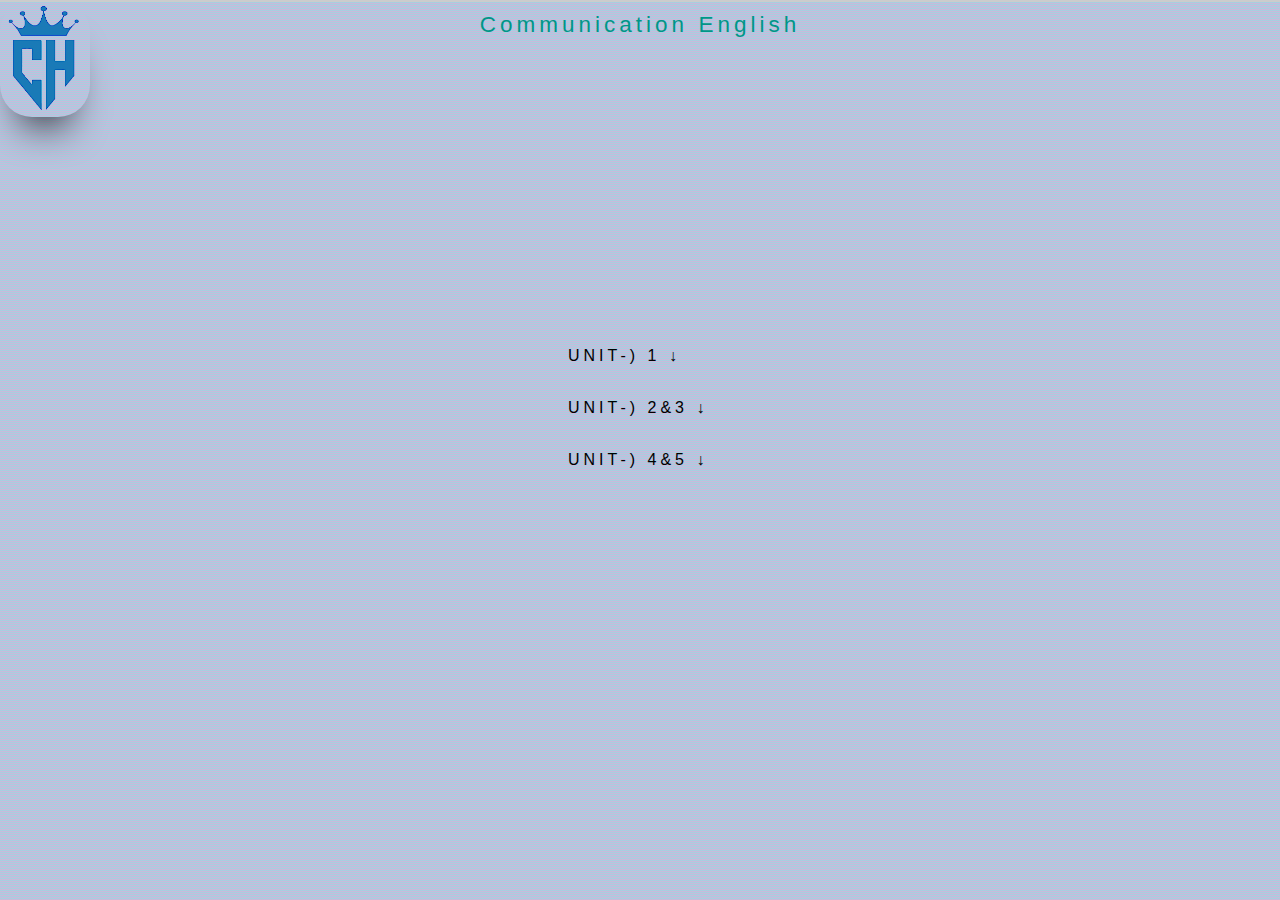
<file: eng.html>
<!DOCTYPE html>
<html lang="en">
<head>
    <meta charset="UTF-8">
    <meta http-equiv="X-UA-Compatible" content="IE=edge">
    <meta name="viewport" content="width=device-width, initial-scale=1.0">
    <link rel="stylesheet" href="style.css">
    <link rel="stylesheet" href="https://www.w3schools.com/w3css/4/w3.css">
    <title>CSE</title>
</head>
<body>
    <style>
      body{
        background-color: #afd9d5;
background-image: -webkit-linear-gradient(0deg, #D9AFD9 0%, #97D9E1 100%);
background-image: -moz-linear-gradient(0deg, #D9AFD9 0%, #97D9E1 100%);
background-image: -o-linear-gradient(0deg, #D9AFD9 0%, #97D9E1 100%);
background-image: linear-gradient(0deg, #D9AFD9 0%, #97D9E1 100%);

      }
.size{
    font-size: 150%;
}
    </style>
    <div class="w3-bar w3-border w3-light-grey">
     
        <a class="w3-bar-item w3-text-teal w3-display-topmiddle w3-wide size w3-container ">Communication English</a>
       <img  class="w3-display-topleft w3-round-xxlarge logo1 w3-animate-opacity shad" src="Untitled-PhotoRoom Background Removed.png">
    </div>
    <style>
        body {
          font-family: Arial, Helvetica, sans-serif;
        }
        
        .navbar {
          background-color: #333;
        }
        
        .navbar a {
          float: left;
          font-size: 16px;
          color: white;
          text-align: center;
          padding: 14px 16px;
          text-decoration: none;
        }
        
        .dropdown {
          float: left;
          overflow: hidden;
        }
        
        .dropdown .dropbtn {
          font-size: 16px;  
          border: none;
          outline: none;
          
          padding: 14px 16px;
          background-color: inherit;
          font-family: inherit;
          margin: 0;
        }
        
        .navbar a:hover, .dropdown:hover .dropbtn {
          background-color:#C85C8E;
        }
        
        .dropdown-content {
          display: none;
          position: absolute;
          background-color: #f9f9f9;
          min-width: 160px;
          box-shadow: 0px 8px 16px 0px rgba(0,0,0,0.2);
          z-index: 1;
        }
        
        .dropdown-content a {
          float: none;
          color: black;
          padding: 12px 16px;
          text-decoration: none;
          display: block;
          text-align: left;
        }
        
        .dropdown-content a:hover {
          background-color: #ddd;
        }
        
        .dropdown:hover .dropdown-content {
          display: block;
        }
        </style>
        </head>
        <body>
        <ul class="li1" style="text-decoration: none;">
        <div class="navbar  w3-animate-left   w3-round-large ">
          <div class="dropdown">
            <button class="dropbtn w3-wide">UNIT-) 1 &darr;
              <i class="fa fa-caret-down"></i>
            </button>
            <div class="dropdown-content">
              <a href="https://drive.google.com/drive/folders/1Dqsg1euHj6fNIR5OdRMhVp181LKIealC?usp=share_link">Materials</a>
            
            </div>
          </div> 
        </div>
        <br>
        <br>  
        <div class="navbar   w3-wide w3-animate-right">
          <div class="dropdown">
            <button class="dropbtn w3-wide">UNIT-) 2&3 &darr;
              <i class="fa fa-caret-down"></i>
            </button>
            <div class="dropdown-content">
              <a href="https://drive.google.com/drive/folders/1DzwVyK0wHvwus9pGhWn6diw_SErb7b8h?usp=share_link">Materials</a>
            </div>
          </div> 
        </div>
        <br>
      
        
    
          <div class="navbar  w3-wide w3-animate-bottom">
            <div class="dropdown">
              <button class="dropbtn w3-wide">UNIT-) 4&5 &darr;
                <i class="fa fa-caret-down"></i>
              </button>
              <div class="dropdown-content">
                <a href="https://drive.google.com/drive/folders/1GpaVhgmyhe0eXTfGWDLbNbYETEiTkuH2?usp=share_link">Materials</a>

              </div>
            </div> 
          </div>



          
        </ul>
</body>
</html>
</file>
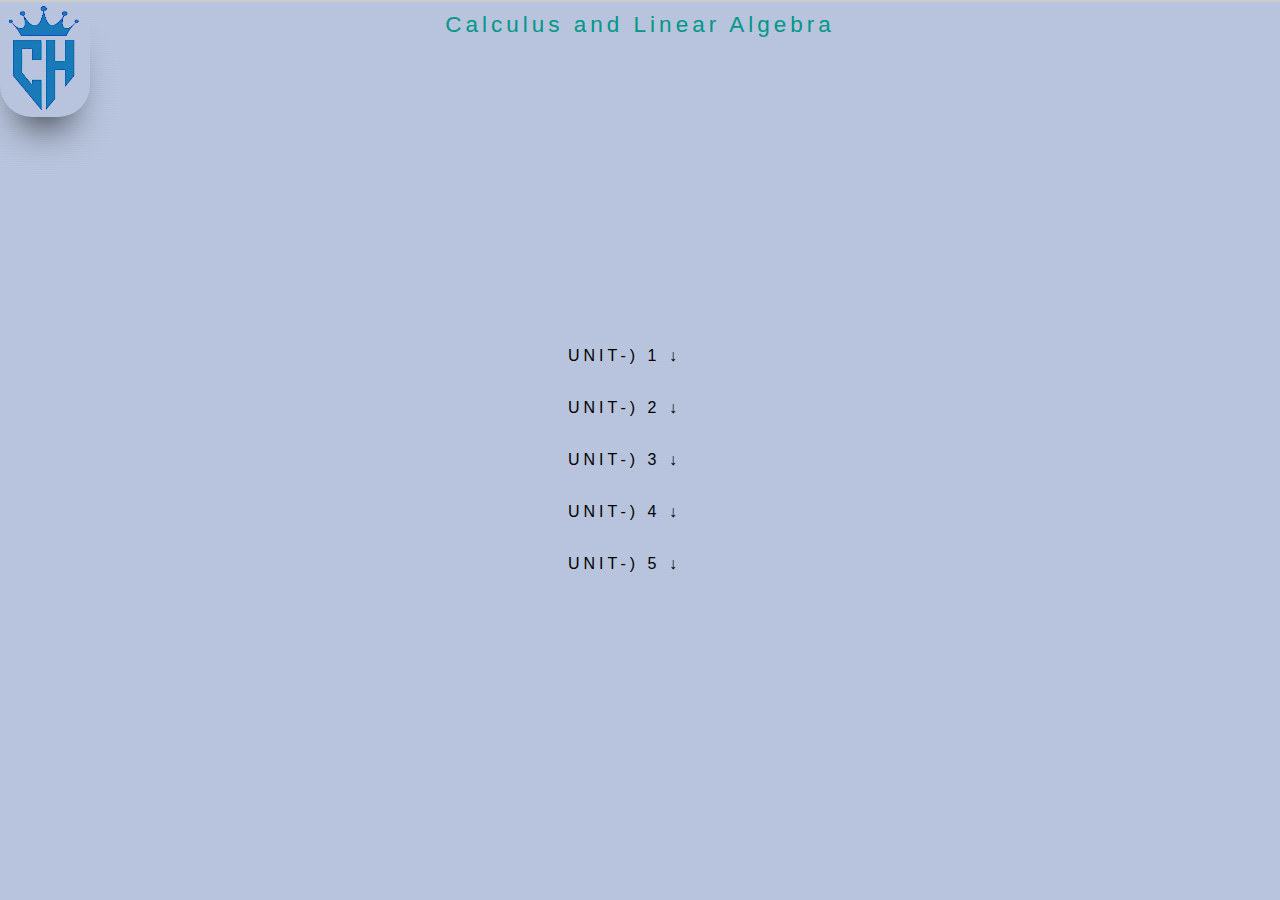
<file: maths.html>
<!DOCTYPE html>
<html lang="en">
<head>
    <meta charset="UTF-8">
    <meta http-equiv="X-UA-Compatible" content="IE=edge">
    <meta name="viewport" content="width=device-width, initial-scale=1.0">
    <link rel="stylesheet" href="style.css">
    <link rel="stylesheet" href="https://www.w3schools.com/w3css/4/w3.css">
    <title>CSE</title>
</head>
<body>
    <style>
      body{
        background-color: #D9AFD9;
background-image: -webkit-linear-gradient(0deg, #D9AFD9 0%, #97D9E1 100%);
background-image: -moz-linear-gradient(0deg, #D9AFD9 0%, #97D9E1 100%);
background-image: -o-linear-gradient(0deg, #D9AFD9 0%, #97D9E1 100%);
background-image: linear-gradient(0deg, #D9AFD9 0%, #97D9E1 100%);

      }
.size{
    font-size: 150%;
}
    </style>
    <div class="w3-bar w3-border w3-light-grey">
     
        <a class="w3-bar-item w3-text-teal w3-display-topmiddle w3-wide size w3-container ">Calculus and Linear Algebra</a>
       <img  class="w3-display-topleft w3-round-xxlarge logo1 w3-animate-opacity shad" src="Untitled-PhotoRoom Background Removed.png">
    </div>
    <style>
        body {
          font-family: Arial, Helvetica, sans-serif;
        }
        
        .navbar {
          background-color: #333;
        }
        
        .navbar a {
          float: left;
          font-size: 16px;
          color: white;
          text-align: center;
          padding: 14px 16px;
          text-decoration: none;
        }
        
        .dropdown {
          float: left;
          overflow: hidden;
        }
        
        .dropdown .dropbtn {
          font-size: 16px;  
          border: none;
          outline: none;
          
          padding: 14px 16px;
          background-color: inherit;
          font-family: inherit;
          margin: 0;
        }
        
        .navbar a:hover, .dropdown:hover .dropbtn {
          background-color:#C85C8E;
        }
        
        .dropdown-content {
          display: none;
          position: absolute;
          background-color: #f9f9f9;
          min-width: 160px;
          box-shadow: 0px 8px 16px 0px rgba(0,0,0,0.2);
          z-index: 1;
        }
        
        .dropdown-content a {
          float: none;
          color: black;
          padding: 12px 16px;
          text-decoration: none;
          display: block;
          text-align: left;
        }
        
        .dropdown-content a:hover {
          background-color: #ddd;
        }
        
        .dropdown:hover .dropdown-content {
          display: block;
        }
        </style>
        </head>
        <body>
        <ul class="li1" style="text-decoration: none;">
        <div class="navbar  w3-animate-left   w3-round-large ">
          <div class="dropdown w3-wide">
            <button class="dropbtn w3-wide">UNIT-) 1 &darr;
              <i class="fa fa-caret-down"></i>
            </button>
            <div class="dropdown-content ">
              <a href="https://drive.google.com/drive/folders/1D2gVa1jnXUK94GyLDktSEsObxgvGKwFz?usp=share_link">Materials</a>
            
            </div>
          </div> 
        </div>
        
        <div class="navbar   w3-wide w3-animate-right">
          <div class="dropdown">
            <button class="dropbtn w3-wide">UNIT-) 2 &darr;
              <i class="fa fa-caret-down"></i>
            </button>
            <div class="dropdown-content">
              <a href="https://drive.google.com/file/d/1D0rPqoFDWyceot00h8UwJAq1fI5Ywk7W/view?usp=share_link">Materials</a>
            </div>
          </div> 
        </div>
        
      
        
    
          <div class="navbar  w3-wide w3-animate-bottom">
            <div class="dropdown">
              <button class="dropbtn w3-wide">UNIT-) 3 &darr;
                <i class="fa fa-caret-down"></i>
              </button>
              <div class="dropdown-content">
                <a href="https://drive.google.com/file/d/1D0-QN5CzCR5yYNd6eKxQ7hp3Xp7laiJV/view?usp=share_link">Materials</a>

              </div>
            </div> 
          </div>

          <div class="navbar  w3-wide w3-animate-bottom">
            <div class="dropdown">
              <button class="dropbtn w3-wide">UNIT-) 4 &darr;
                <i class="fa fa-caret-down"></i>
              </button>
              <div class="dropdown-content">
                <a href="https://drive.google.com/file/d/1KPczK-I5UhyyF4QXims0xWLr0yLXhFX0/view?usp=share_link">Materials</a>

              </div>
            </div> 
          </div>

          <div class="navbar  w3-wide w3-animate-bottom">
            <div class="dropdown">
              <button class="dropbtn w3-wide">UNIT-) 5 &darr;
                <i class="fa fa-caret-down"></i>
              </button>
              <div class="dropdown-content">
                <a href="https://drive.google.com/file/d/1KE3EW1PBjSE8WGRINZPxzK9dwfbsPCXN/view?usp=share_link">Materials</a>

              </div>
            </div> 
          </div>



          
        </ul>
</body>
</html>
</file>
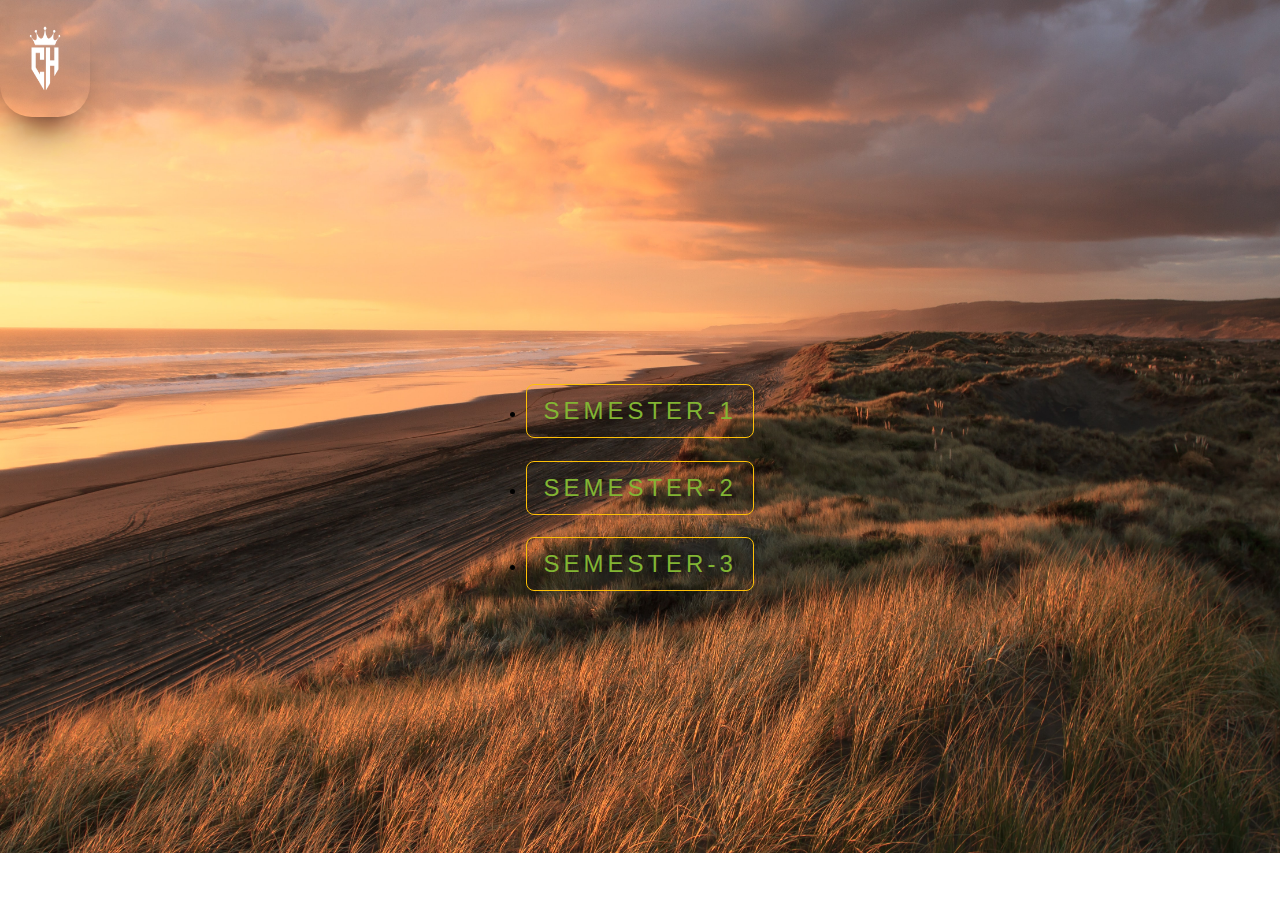
<file: page.html>
<!DOCTYPE html>
<html lang="en">
<head>
    <meta charset="UTF-8">
    <meta http-equiv="X-UA-Compatible" content="IE=edge">
    <meta name="viewport" content="width=device-width, initial-scale=1.0">
    <link rel="stylesheet" href="https://www.w3schools.com/w3css/4/w3.css">
    <link rel="stylesheet" href="style.css">
    <title>Document</title>
</head>
<body>
   <style>
    body{
        background-image: url("petr-vysohlid-9fqwGqGLUxc-unsplash.jpg");
        background-repeat: no-repeat;
        background-size: cover;
    
    }
   </style>
   
    <! logo>
    <div class="w3-bar  w3-light-grey w3-mobile">
       <img  class="w3-display-topleft w3-round-xxlarge logo w3-animate-opacity size1 shad" src="ch-logo-monogram-emblem-style-with-crown-shape-design-template-free-vector-PhotoRoom.png-PhotoRoom.png">
    </div>


    <div class="li2">
        <ul>
            <li>
                <a href="page1.html" style="text-decoration: none;">
                    <button class="w3-btn w3-block w3-wide  w3-animate-right w3-hover-text-white w3-round-large time col font_size w3-border-amber w3-border">SEMESTER-1</button></li>
                    </a>
            </li>
            <br>
            <li>
                <a href="#" style="text-decoration: none;">
                    <button class="w3-btn w3-block w3-wide  w3-animate-left w3-hover-text-white w3-round-large time col font_size w3-border-amber w3-border">SEMESTER-2</button></li>
                    </a>
            </li>
            <br>
            <li>
                <a href="#" style="text-decoration: none;">
                    <button class="w3-btn w3-block w3-wide  w3-animate-bottom  w3-hover-text-white w3-round-large time col font_size  w3-border-amber w3-border">SEMESTER-3</button></li>
                    </a>
            </li>
        </ul>
    </div>




</body>
</html>
</file>
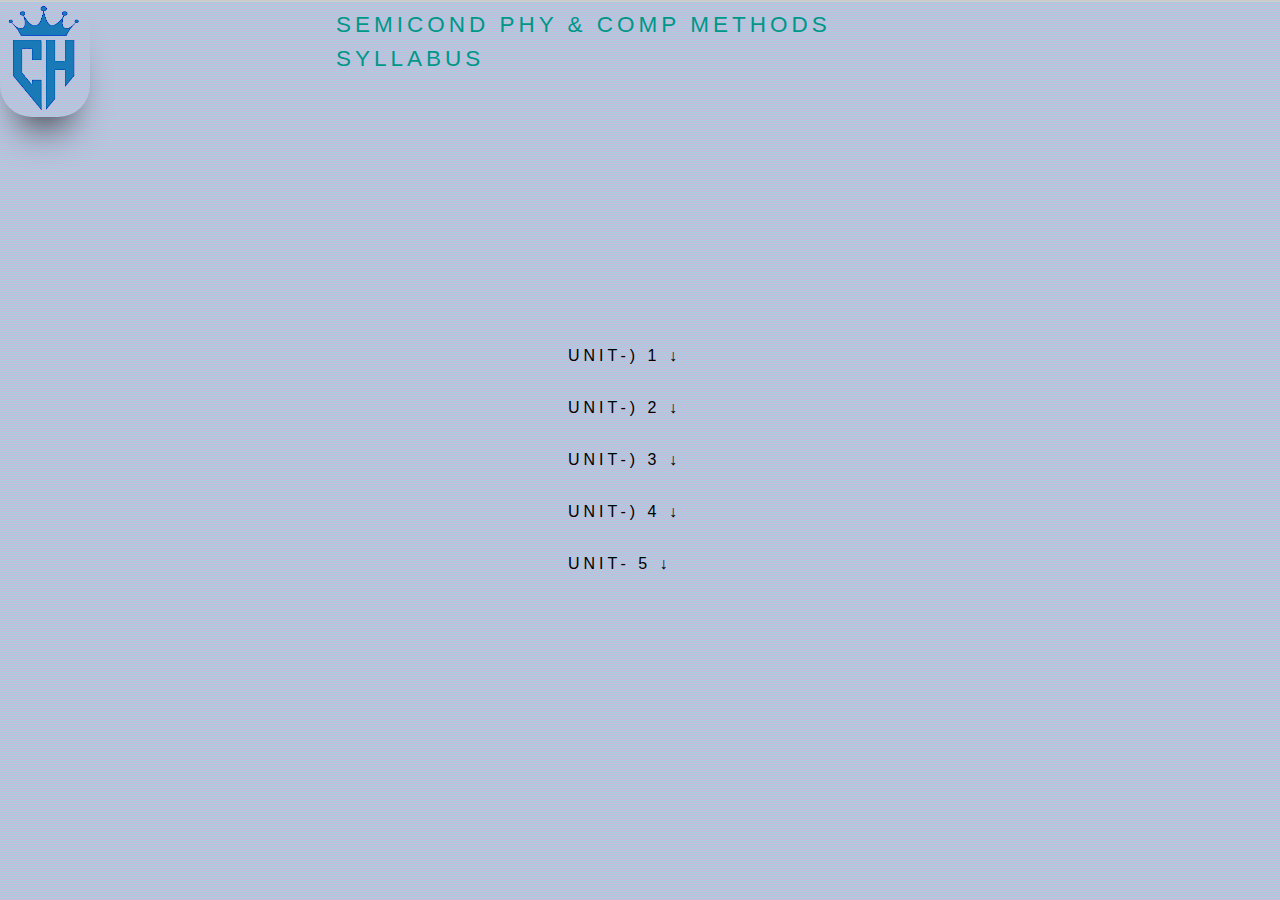
<file: phy.html>
<!DOCTYPE html>
<html lang="en">
<head>
    <meta charset="UTF-8">
    <meta http-equiv="X-UA-Compatible" content="IE=edge">
    <meta name="viewport" content="width=device-width, initial-scale=1.0">
    <link rel="stylesheet" href="style.css">
    <link rel="stylesheet" href="https://www.w3schools.com/w3css/4/w3.css">
    
    <title>CSE</title>
</head>
<body>
    <style>
      body{
        background-color: #D9AFD9;
background-image: -webkit-linear-gradient(0deg, #D9AFD9 0%, #97D9E1 100%);
background-image: -moz-linear-gradient(0deg, #D9AFD9 0%, #97D9E1 100%);
background-image: -o-linear-gradient(0deg, #D9AFD9 0%, #97D9E1 100%);
background-image: linear-gradient(0deg, #D9AFD9 0%, #97D9E1 100%);

      }
.size{
    font-size: 150%;
}
    </style>
    <div class="w3-bar w3-border w3-light-grey">
     
        <a class="w3-bar-item w3-text-teal w3-display-topmiddle w3-wide size w3-container ">SEMICOND PHY & COMP METHODS SYLLABUS</a>
       <img  class="w3-display-topleft w3-round-xxlarge logo1 w3-animate-opacity shad" src="Untitled-PhotoRoom Background Removed.png">
    </div>
    <style>
        body {
          font-family: Arial, Helvetica, sans-serif;
        }
        
        .navbar {
          background-color: #333;
        }
        
        .navbar a {
          float: left;
          font-size: 16px;
          color: white;
          text-align: center;
          padding: 14px 16px;
          text-decoration: none;
        }
        
        .dropdown {
          float: left;
          overflow: hidden;
        }
        
        .dropdown .dropbtn {
          font-size: 16px;  
          border: none;
          outline: none;
          
          padding: 14px 16px;
          background-color: inherit;
          font-family: inherit;
          margin: 0;
        }
        
        .navbar a:hover, .dropdown:hover .dropbtn {
          background-color:#C85C8E;
        }
        
        .dropdown-content {
          display: none;
          position: absolute;
          background-color: #f9f9f9;
          min-width: 160px;
          box-shadow: 0px 8px 16px 0px rgba(0,0,0,0.2);
          z-index: 1;
        }
        
        .dropdown-content a {
          float: none;
          color: black;
          padding: 12px 16px;
          text-decoration: none;
          display: block;
          text-align: left;
        }
        
        .dropdown-content a:hover {
          background-color: #ddd;
        }
        
        .dropdown:hover .dropdown-content {
          display: block;
        }
        </style>
        </head>
        <body>
        <ul class="li1" style="text-decoration: none;">
        <div class="navbar  w3-animate-left   w3-round-large ">
          <div class="dropdown">
            <button class="dropbtn w3-wide">UNIT-) 1 &darr;
              <i class="fa fa-caret-down"></i>
            </button>
            <div class="dropdown-content">
              <a href="https://drive.google.com/file/d/1Sv59xnWqp7mTMnCTStYlhSEXEu5VQ3RS/view?usp=share_link">Materials</a>
              <a href="https://docs.google.com/document/d/13SdEiRcGrJ2dYZSXZRhoq2kDh0vagi79/edit?usp=share_link&ouid=101939561967171754065&rtpof=true&sd=true">Question Bank</a>
              <a href="https://drive.google.com/file/d/13Ow_2yJdC1NU3xYVRXzPzzf5ipwPQgAo/view?usp=share_link">MCQ</a>
              <a href="https://drive.google.com/file/d/1U82v0ykXTfJwhUnkcv0fZ-vc2BniWOIW/view?usp=share_link">ALL_CT PAPERS</a>
              <a href="https://drive.google.com/file/d/1SYz91oCaGm_d5huIhM3lD75whSWrrlL8/view?usp=share_link">UNIVERSITY Q_PAPER</a>
            </div>
          </div> 
        </div>
        <br>
        
        <br>  
        <div class="navbar   w3-wide w3-animate-right">
          <div class="dropdown">
            <button class="dropbtn w3-wide">UNIT-) 2 &darr;
              <i class="fa fa-caret-down"></i>
            </button>
            <div class="dropdown-content">
              <a href="https://drive.google.com/file/d/1SuMIXC5G4rDmuSDMVtVErqIE6CuUrzSH/view?usp=share_link">Materials</a>
              <a href="https://drive.google.com/file/d/1U82v0ykXTfJwhUnkcv0fZ-vc2BniWOIW/view?usp=share_link">ALL_CT PAPERS</a>
              <a href="https://drive.google.com/file/d/1SYz91oCaGm_d5huIhM3lD75whSWrrlL8/view?usp=share_link">UNIVERSITY Q_PAPER</a>
            </div>
          </div> 
        </div>
        <br>
      
        
    
          <div class="navbar  w3-wide w3-animate-bottom">
            <div class="dropdown">
              <button class="dropbtn w3-wide">UNIT-) 3 &darr;
                <i class="fa fa-caret-down"></i>
              </button>
              <div class="dropdown-content">
                <a href="https://drive.google.com/file/d/1SDwBdE8DiEA9h_xK-b4B7WvotpnKh2QW/view?usp=share_link">Materials</a>
                <a href="https://drive.google.com/file/d/1U82v0ykXTfJwhUnkcv0fZ-vc2BniWOIW/view?usp=share_link">ALL_CT PAPERS</a>
              <a href="https://drive.google.com/file/d/1SYz91oCaGm_d5huIhM3lD75whSWrrlL8/view?usp=share_link">UNIVERSITY Q_PAPER</a>

              </div>
            </div> 
          </div>


          <div class="navbar  w3-wide   w3-round-large">
            <div class="dropdown">
              <button class="dropbtn w3-wide w3-animate-left">UNIT-) 4 &darr;
                <i class="fa fa-caret-down"></i>
              </button>
              <div class="dropdown-content ">
                <a href="https://drive.google.com/file/d/1SAFqnpwtdFCNLW9gNEYa1mXc___8QCwx/view?usp=share_link">Materials</a>
                <a href="https://docs.google.com/document/d/1ScFjIQQf6xQIf3mfWe-00CO-HFnXc6rk/edit?usp=share_link&ouid=101939561967171754065&rtpof=true&sd=true">Question Bank</a>
                <a href="https://drive.google.com/file/d/1SE7l9J7trBJlbaFGHtUsMukSLq-xV_FJ/view?usp=share_link">boltzman equation, absorption</a>
                <a href="https://drive.google.com/file/d/1U82v0ykXTfJwhUnkcv0fZ-vc2BniWOIW/view?usp=share_link">ALL_CT PAPERS</a>
              <a href="https://drive.google.com/file/d/1SYz91oCaGm_d5huIhM3lD75whSWrrlL8/view?usp=share_link">UNIVERSITY Q_PAPER</a>
              </div>
            </div> 
          </div>

          <div class="navbar  w3-wide   w3-round-large">
            <div class="dropdown">
              <button class="dropbtn w3-wide w3-animate-left">UNIT- 5 &darr;
                <i class="fa fa-caret-down"></i>
              </button>
              <div class="dropdown-content ">
                <a href="https://drive.google.com/file/d/1SWohlajGvVuU0MEXi_0pbO-o-vdbqMsj/view?usp=share_link">Materials</a>
                <a href="https://docs.google.com/document/d/1Sl2D6bD_IbTR4S5Aw7VT9BoW72Nh_sKM/edit?usp=share_link&ouid=101939561967171754065&rtpof=true&sd=true">Question Bank</a>
                <a href="https://drive.google.com/file/d/1SY4yhYsmbf6kiM17LEwl2xygRS_x2IY_/view?usp=share_link">computational topics</a>
               
              </div>
            </div> 
          </div>

          
        </ul>
</body>
</html>
</file>
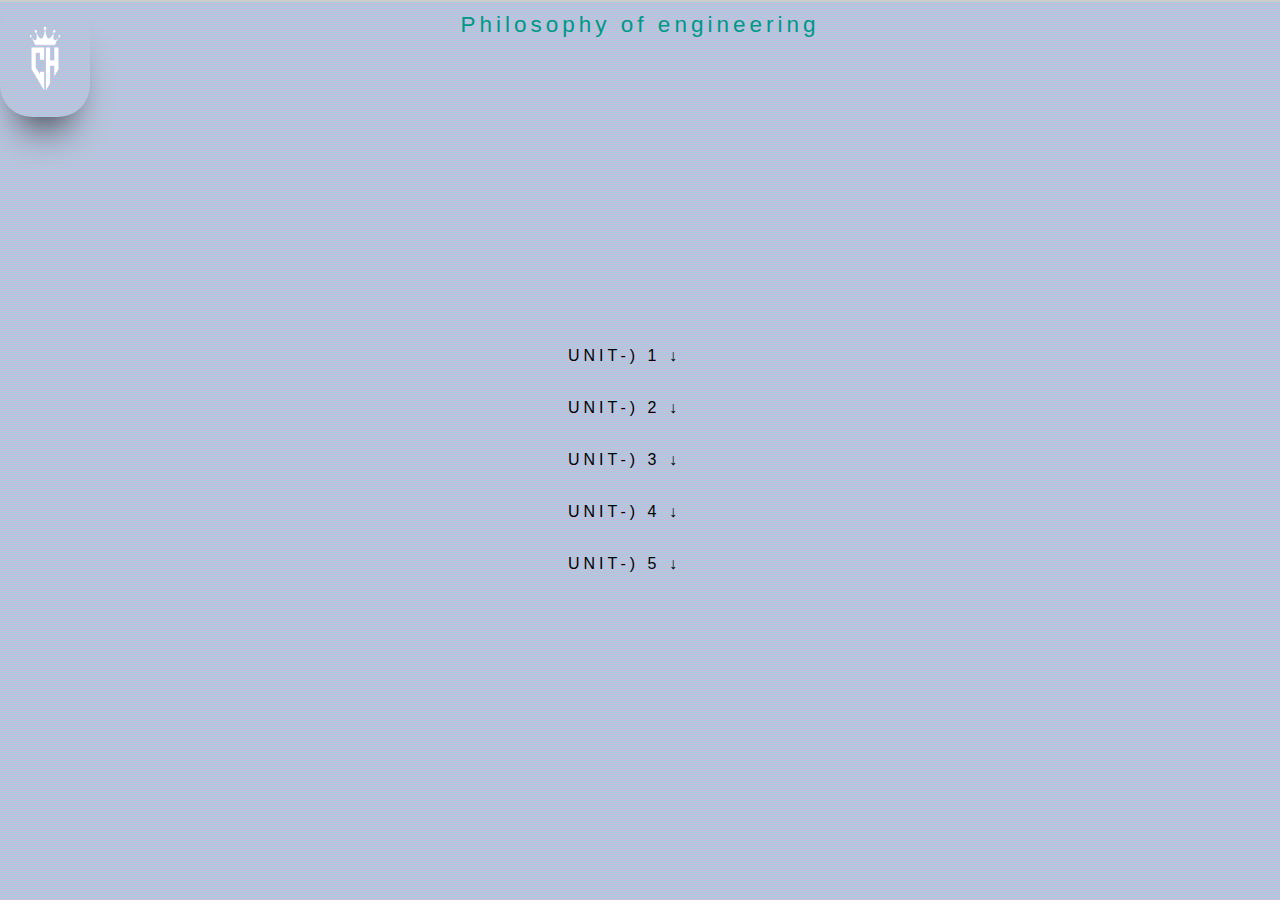
<file: POE.html>
<!DOCTYPE html>
<html lang="en">
<head>
    <meta charset="UTF-8">
    <meta http-equiv="X-UA-Compatible" content="IE=edge">
    <meta name="viewport" content="width=device-width, initial-scale=1.0">
    <link rel="stylesheet" href="style.css">
    <link rel="stylesheet" href="https://www.w3schools.com/w3css/4/w3.css">
   
    <title>CSE</title>
</head>
<body>
    <style>
      body{
        background-color: #D9AFD9;
        background-image: -webkit-linear-gradient(0deg, #D9AFD9 0%, #97D9E1 100%);
        background-image: -moz-linear-gradient(0deg, #D9AFD9 0%, #97D9E1 100%);
        background-image: -o-linear-gradient(0deg, #D9AFD9 0%, #97D9E1 100%);
        background-image: linear-gradient(0deg, #D9AFD9 0%, #97D9E1 100%);
        

      }
.size{
    font-size: 150%;
}
    </style>
    <div class="w3-bar w3-border w3-light-grey">
     
        <a class="w3-bar-item w3-text-teal w3-display-topmiddle w3-wide size w3-container ">Philosophy of engineering</a>
       <img  class="w3-display-topleft w3-round-xxlarge logo1 w3-animate-opacity shad " src="ch-logo-monogram-emblem-style-with-crown-shape-design-template-free-vector-PhotoRoom.png-PhotoRoom.png">
    </div>
    <style>
        body {
          font-family: Arial, Helvetica, sans-serif;
        }
        
        .navbar {
          background-color: #333;
        }
        
        .navbar a {
          float: left;
          font-size: 16px;
          color: white;
          text-align: center;
          padding: 14px 16px;
          text-decoration: none;
        }
        
        .dropdown {
          float: left;
          overflow: hidden;
        }
        
        .dropdown .dropbtn {
          font-size: 16px;  
          border: none;
          outline: none;
          
          padding: 14px 16px;
          background-color: inherit;
          font-family: inherit;
          margin: 0;
        }
        
        .navbar a:hover, .dropdown:hover .dropbtn {
          background-color:#C85C8E;
        }
        
        .dropdown-content {
          display: none;
          position: absolute;
          background-color: #f9f9f9;
          min-width: 160px;
          box-shadow: 0px 8px 16px 0px rgba(0,0,0,0.2);
          z-index: 1;
        }
        
        .dropdown-content a {
          float: none;
          color: black;
          padding: 12px 16px;
          text-decoration: none;
          display: block;
          text-align: left;
        }
        
        .dropdown-content a:hover {
          background-color: #ddd;
        }
        
        .dropdown:hover .dropdown-content {
          display: block;
        }
        </style>
        </head>
        <body>
        <ul class="li1" style="text-decoration: none;">
        <div class="navbar  w3-animate-left   w3-round-large  ">
          <div class="dropdown">
            <button class="dropbtn w3-wide">UNIT-) 1 &darr;
              <i class="fa fa-caret-down"></i>
            </button>
            <div class="dropdown-content">
              <a href="https://docs.google.com/document/d/14xr8MnqegoZdSFYJyZLrlPin7rP9fU4H/edit?usp=share_link&ouid=101939561967171754065&rtpof=true&sd=true">Materials</a>
              <a href="https://docs.google.com/document/d/14s7qGfG79aUgl6P4ShTXdA1RvJLC40Qw/edit?usp=share_link&ouid=101939561967171754065&rtpof=true&sd=true">MCQ</a>
              <a href="#">Link 3</a>
            </div>
          </div> 
        </div>
        <br>
        <br>  
        <div class="navbar   w3-wide w3-animate-right">
          <div class="dropdown">
            <button class="dropbtn w3-wide w3-bar">UNIT-) 2 &darr;
              <i class="fa fa-caret-down"></i>
            </button>
            <div class="dropdown-content">
              <a href="https://docs.google.com/document/d/17mau5ZJ09VElufi1HD2F3SfGqtQ32MUp/edit?usp=share_link&ouid=101939561967171754065&rtpof=true&sd=true">Materials</a>
              <a href="#">MCQ</a>
              <a href="#">Link 3</a>
            </div>
          </div> 
        </div>
        <br>
      
        <div class="navbar  w3-wide w3-animate-top w3-round-large">
            <div class="dropdown">
              <button class="dropbtn w3-wide">UNIT-) 3 &darr;
                <i class="fa fa-caret-down"></i>
              </button>
              <div class="dropdown-content">
                <a href="https://docs.google.com/document/d/12QeId6tyJ0oeq2MHmw_a3HiZu-3Jzfn2/edit?usp=share_link&ouid=101939561967171754065&rtpof=true&sd=true">Materials</a>
                <a href="#">Link 2</a>
                <a href="#">Link 3</a>
              </div>
            </div> 
          </div>
    
          <div class="navbar  w3-wide w3-animate-bottom">
            <div class="dropdown">
              <button class="dropbtn w3-wide">UNIT-) 4 &darr;
                <i class="fa fa-caret-down"></i>
              </button>
              <div class="dropdown-content">
                <a href="#">Link 1</a>
                <a href="#">Link 2</a>
                <a href="#">Link 3</a>
              </div>
            </div> 
          </div>


          <div class="navbar  w3-wide   w3-round-large">
            <div class="dropdown">
              <button class="dropbtn w3-wide w3-animate-left">UNIT-) 5 &darr;
                <i class="fa fa-caret-down"></i>
              </button>
              <div class="dropdown-content ">
                <a href="#">Link 1</a>
                <a href="#">Link 2</a>
                <a href="#">Link 3</a>
              </div>
            </div> 
          </div>
        </ul>
</body>
</html>
</file>
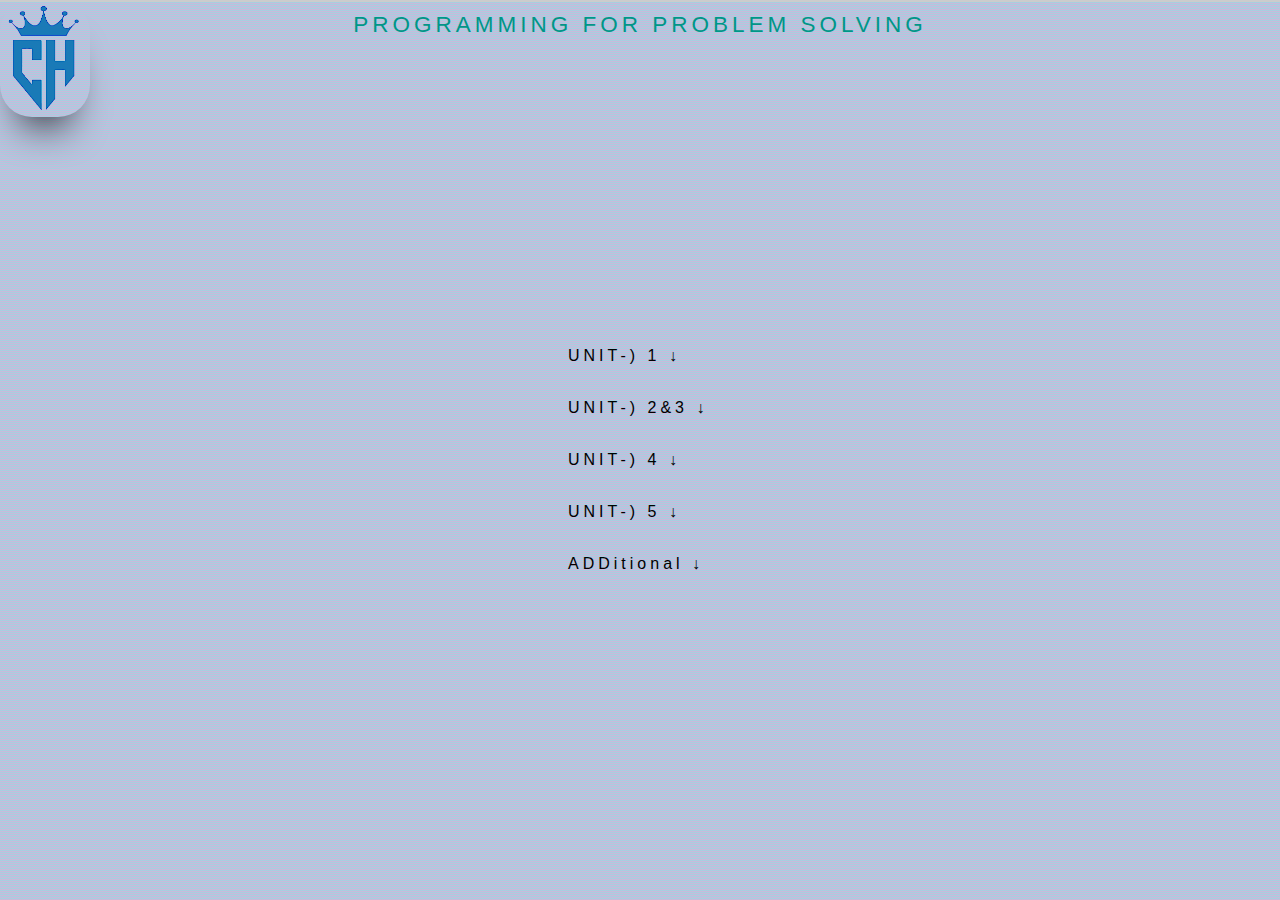
<file: PPS.html>
<!DOCTYPE html>
<html lang="en">
<head>
    <meta charset="UTF-8">
    <meta http-equiv="X-UA-Compatible" content="IE=edge">
    <meta name="viewport" content="width=device-width, initial-scale=1.0">
    <link rel="stylesheet" href="style.css">
    <link rel="stylesheet" href="https://www.w3schools.com/w3css/4/w3.css">
    
    <title>CSE</title>
</head>
<body>
    <style>
      body{
        background-color: #D9AFD9;
background-image: -webkit-linear-gradient(0deg, #D9AFD9 0%, #97D9E1 100%);
background-image: -moz-linear-gradient(0deg, #D9AFD9 0%, #97D9E1 100%);
background-image: -o-linear-gradient(0deg, #D9AFD9 0%, #97D9E1 100%);
background-image: linear-gradient(0deg, #D9AFD9 0%, #97D9E1 100%);

      }
.size{
    font-size: 150%;
}
    </style>
    <div class="w3-bar w3-border w3-light-grey">
     
        <a class="w3-bar-item w3-text-teal w3-display-topmiddle w3-wide size w3-container ">PROGRAMMING FOR PROBLEM SOLVING</a>
       <img  class="w3-display-topleft w3-round-xxlarge logo1 w3-animate-opacity shad" src="Untitled-PhotoRoom Background Removed.png">
    </div>
    
 
    <style>
        body {
          font-family: Arial, Helvetica, sans-serif;
        }
        
        .navbar {
          background-color: #333;
        }
        
        .navbar a {
          float: left;
          font-size: 16px;
          color: white;
          text-align: center;
          padding: 14px 16px;
          text-decoration: none;
        }
        
        .dropdown {
          float: left;
          overflow: hidden;
        }
        
        .dropdown .dropbtn {
          font-size: 16px;  
          border: none;
          outline: none;
          
          padding: 14px 16px;
          background-color: inherit;
          font-family: inherit;
          margin: 0;
        }
        
        .navbar a:hover, .dropdown:hover .dropbtn {
          background-color:#C85C8E;
        }
        
        .dropdown-content {
          display: none;
          position: absolute;
          background-color: #f9f9f9;
          min-width: 160px;
          box-shadow: 0px 8px 16px 0px rgba(0,0,0,0.2);
          z-index: 1;
        }
        
        .dropdown-content a {
          float: none;
          color: black;
          padding: 12px 16px;
          text-decoration: none;
          display: block;
          text-align: left;
        }
        
        .dropdown-content a:hover {
          background-color: #ddd;
        }
        
        .dropdown:hover .dropdown-content {
          display: block;
        }
        </style>
        </head>
        <body>
        <ul class="li1" style="text-decoration: none;">
        <div class="navbar  w3-animate-left   w3-round-large ">
          <div class="dropdown">
            <button class="dropbtn w3-wide">UNIT-) 1 &darr;
              <i class="fa fa-caret-down"></i>
            </button>
            <div class="dropdown-content">
              <a href="https://docs.google.com/presentation/d/14y24tGaUxsQcCRMBio6Ee48FxKimJeKs/edit?usp=share_link&ouid=101939561967171754065&rtpof=true&sd=true">Materials</a>
              <a href="https://drive.google.com/file/d/155QevuRt2zglodohdcec2pe6zNDcFHlA/view?usp=share_link">Question Bank</a>
              <a href="https://docs.google.com/document/d/15BI-GZXdMCCb2SNDhHcOd7h225472An7/edit?usp=share_link&ouid=101939561967171754065&rtpof=true&sd=true">QB-2</a>
            </div>
          </div> 
        </div>
        <br>
        <br>  
        <div class="navbar   w3-wide w3-animate-right">
          <div class="dropdown">
            <button class="dropbtn w3-wide">UNIT-) 2&3 &darr;
              <i class="fa fa-caret-down"></i>
            </button>
            <div class="dropdown-content">
              <a href="https://drive.google.com/file/d/1Bm7DPUuykqZbR4_HqVfusL5TvxkeunpS/view?usp=share_link">QB-1</a>
              <a href="https://drive.google.com/file/d/1BtX4vg-SYErcPYMw8x9aUqPZvOoXoPvR/view?usp=share_link">Question Bank</a>
              <a href="https://drive.google.com/file/d/1C-HcthZy_SOlvkOYFZo5AWi28JR54igt/view?usp=share_link">Materials</a>
              <a href="https://drive.google.com/file/d/1Bz-tA6OiwoBHQRahXWYG_zfmSpKwjSN-/view?usp=share_link">QB-2</a>
            </div>
          </div> 
        </div>
        <br>
      
        
    
          <div class="navbar  w3-wide w3-animate-bottom">
            <div class="dropdown">
              <button class="dropbtn w3-wide">UNIT-) 4 &darr;
                <i class="fa fa-caret-down"></i>
              </button>
              <div class="dropdown-content">
                <a href="https://drive.google.com/file/d/1JLJ4wUL0oYYJki7bvfBZ-99HN3qc7znc/view?usp=share_link">Materials</a>
                <a href="#">Link 2</a>
                <a href="#">Link 3</a>
              </div>
            </div> 
          </div>


          <div class="navbar  w3-wide   w3-round-large">
            <div class="dropdown">
              <button class="dropbtn w3-wide w3-animate-left">UNIT-) 5 &darr;
                <i class="fa fa-caret-down"></i>
              </button>
              <div class="dropdown-content ">
                <a href="https://drive.google.com/file/d/1JV5mu1gj9bMVXKkorDFHl90rC7yHiqZI/view?usp=share_link">Materials</a>
                <a href="#">Link 2</a>
                <a href="#">Link 3</a>
              </div>
            </div> 
          </div>

          <div class="navbar  w3-wide   w3-round-large">
            <div class="dropdown">
              <button class="dropbtn w3-wide w3-animate-left">ADDitional &darr;
                <i class="fa fa-caret-down"></i>
              </button>
              <div class="dropdown-content ">
                <a href="https://drive.google.com/file/d/12XiCHw_NT7aV2AuJDhjaCZ_qs5Dgw3vI/view?usp=share_link">E-lab_1</a>
                <a href="https://docs.google.com/document/d/1HeEltFGmys78NnM0BddUnHkLUui7YAU7zUrtikfzaxA/edit?usp=share_link">E-lab_2</a>

              </div>
            </div> 
          </div>

          
        </ul>
</body>
</html>
</file>
<file: style.css>
@import url('https://fonts.googleapis.com/css?family=Open+Sans+Condensed:300');

/*.button{
    position: absolute;
   font-family: monospace;
   font-size: 40px;
   text-decoration: none;
margin: 20px;
top: 45%;
left: 40%;
border-radius: 23px/100px;
border-style: groove;
}*/

.me{
    cursor: url('mid-2.png'),auto;
  }

/*  button */
.text-box {
    margin-left: 44vw;
   margin-top: 42vh;
   
}

.btn:link,
.btn:visited {
    text-transform: uppercase;
    text-decoration: none;
    padding: 15px 40px;
    display: inline-block;
    border-radius: 100px;
    transition: all .2s;
    position: absolute;
}

.btn:hover {
    transform: translateY(-3px);
    box-shadow: 0 10px 20px rgba(0, 0, 0, 0.2);
}

.btn:active {
    transform: translateY(-1px);
    box-shadow: 0 5px 10px rgba(0, 0, 0, 0.2);
}

.btn-white {
    background-color: #fff;
    color: #777;
}

.btn::after {
    content: "";
    display: inline-block;
    height: 100%;
    width: 100%;
    border-radius: 100px;
    position: absolute;
    top: 0;
    left: 0;
    z-index: -1;
    transition: all .4s;
}

.btn-white::after {
    background-color: #BFEAF5;
}

.btn:hover::after {
    transform: scaleX(1.4) scaleY(1.6);
    opacity: 0;
}

.btn-animated {
    animation: moveInBottom 5s ease-out;
    animation-fill-mode: backwards;
}

@keyframes moveInBottom {
    0% {
        opacity: 0;
        transform: translateY(30px);
    }

    100% {
        opacity: 1;
        transform: translateY(0px);
    }
}

.li1{
 position: absolute;
  top: 35%;
  left:40%;
}
.li2{
    position: absolute;
     top: 41%;
     left:38%;
    
    
    


   }

.logo{
    height: 13%;
}
.logo1{
    height: 13%;
}
.size1{
    font-size: 290%;
}


    .content p {
      border-right: .15em solid orange;
      font-family: "Courier";
      font-size: 14px;
      white-space: nowrap;
      overflow: hidden;
    }
    .content p:nth-child(1) {
      width: 7.3em;
      -webkit-animation: type 2s steps(40, end);
      animation: type 2s steps(40, end);
      -webkit-animation-fill-mode: forwards;
      animation-fill-mode: forwards;
    }
    .content p:nth-child(2) {
      width: 11.5em;
      opacity: 0;
      -webkit-animation: type2 2s steps(40, end);
      animation: type2 2s steps(40, end);
      -webkit-animation-delay: 2s;
      animation-delay: 2s;
      -webkit-animation-fill-mode: forwards;
      animation-fill-mode: forwards;
    }
    .content p:nth-child(3) {
      width: 7.3em;
      opacity: 0;
      -webkit-animation: type3 5s steps(20, end), blink .5s step-end infinite alternate;
      animation: type3 5s steps(20, end), blink .5s step-end infinite alternate;
      -webkit-animation-delay: 4s;
      animation-delay: 4s;
      -webkit-animation-fill-mode: forwards;
      animation-fill-mode: forwards;
    }
    @keyframes type {
      0% {
        width: 0;
      }
      99.9% {
        border-right: .15em solid #82B533;
      }
      100% {
        border: none;
      }
    }
    @-webkit-keyframes type {
      0% {
        width: 0;
      }
      99.9% {
        border-right: .15em solid #82B533;
      }
      100% {
        border: none;
      }
    }
    @keyframes type2 {
      0% {
        width: 0;
      }
      1% {
        opacity: 1;
      }
      99.9% {
        border-right: .15em solid #82B533;
      }
      100% {
        opacity: 1;
        border: none;
      }
    }
    @-webkit-keyframes type2 {
      0% {
        width: 0;
      }
      1% {
        opacity: 1;
      }
      99.9% {
        border-right: .15em solid #82B533;
      }
      100% {
        opacity: 1;
        border: none;
      }
    }
    @keyframes type3 {
      0% {
        width: 0;
      }
      1% {
        opacity: 1;
      }
      100% {
        opacity: 1;
      }
    }
    @-webkit-keyframes type3 {
      0% {
        width: 0;
      }
      1% {
        opacity: 1;
      }
      100% {
        opacity: 1;
      }
    }
    @keyframes blink {
      50% {
        border-color: transparent;
      }
    }
    @-webkit-keyframes blink {
      50% {
        border-color: tranparent;
      }
    }
 .time{
    animation-duration: 1s;
    
 }

 .s{
  width: 30%;
 }
.rep{
  background-repeat: no-repeat;
}


.col
{
  color: #82B533;
}

.bg1{background-size: cover;
}

.font_size{
  font-size: x-large;
}

.shad{
  box-shadow: 0px 30px 40px -25px rgba(0, 0, 0, 1);
  width: 7%;
}
.mar{
  position: fixed;}
</file>
